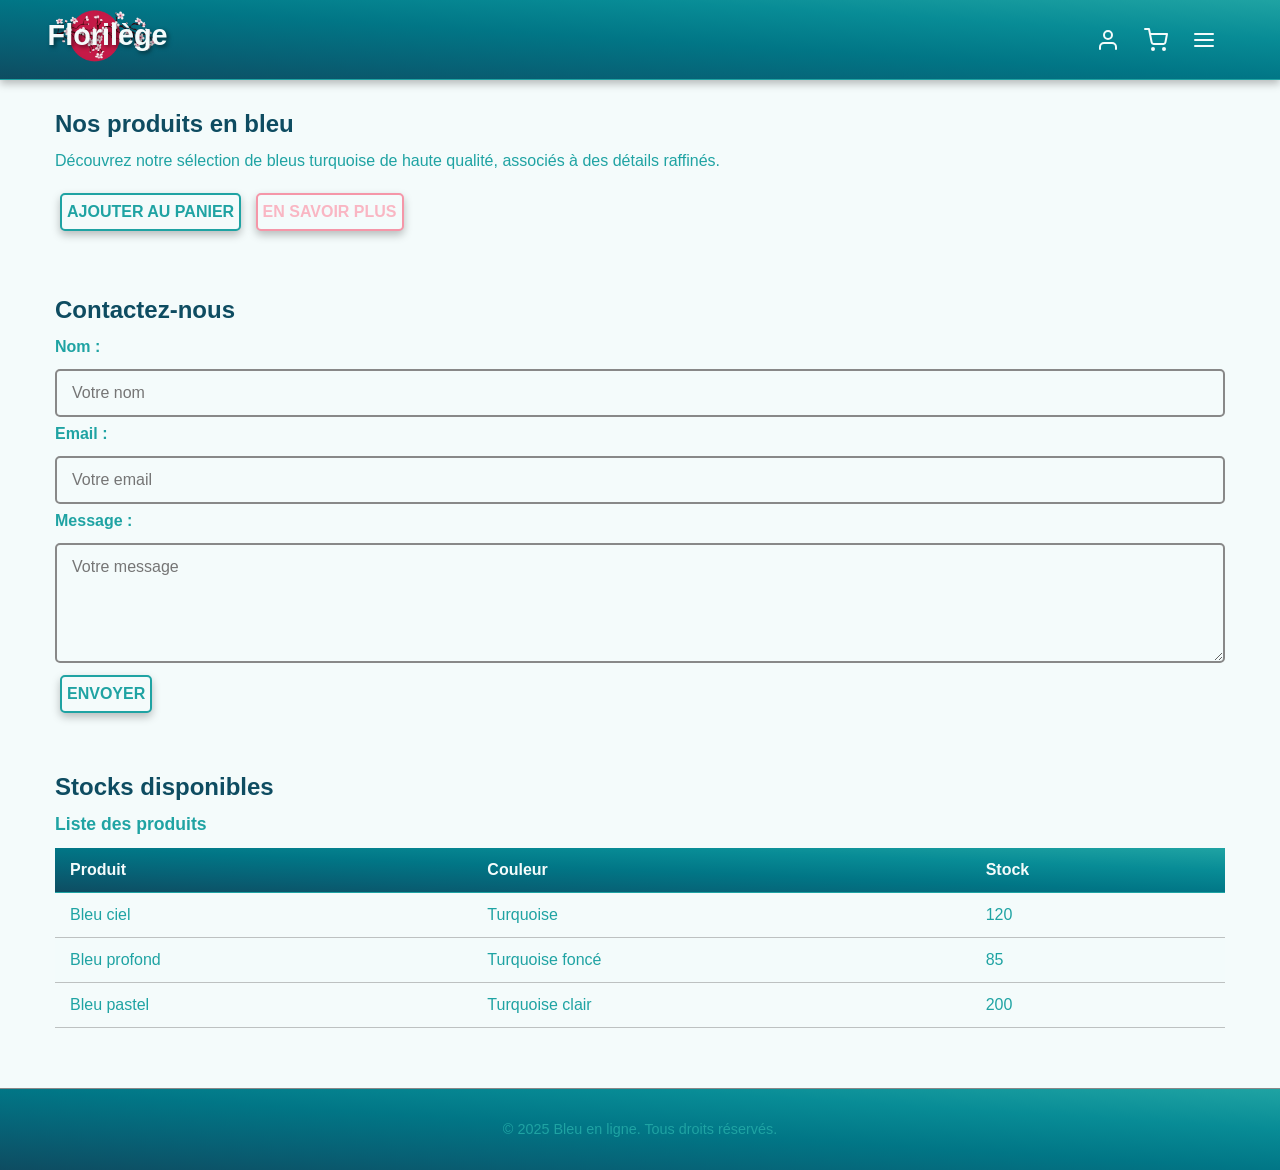
<file: index.html>
<!DOCTYPE html>
<html lang="fr">

<head>
    <meta charset="UTF-8">
    <meta name="viewport" content="width=device-width, initial-scale=1.0">
    <title>Site de vente de bleu</title>
    <link rel="stylesheet" href="./assets/styles/css/app.css">
</head>

<body>
    <!-- ========================= -->
    <!-- HEADER -->
    <!-- ========================= -->
    <header class="header">
        <div class="container">
            <!-- Logo et nom -->
            <div class="logo">
                <a href="./index.html" class="logo-link">
                    <img src="./assets/images/logo/logo.png" alt="Logo Florilège" class="logo-img">
                    <span class="logo-text">Florilège</span>
                </a>
            </div>

            <!-- Navigation et boutons -->
            <nav class="nav" aria-label="Navigation principale">
                <button class="nav-btn" aria-label="Connexion / Inscription">
                    <svg class="icon" xmlns="http://www.w3.org/2000/svg" width="24" height="24" viewBox="0 0 24 24"
                        fill="none" stroke="currentColor" stroke-width="2" stroke-linecap="round"
                        stroke-linejoin="round" aria-hidden="true">
                        <path d="M20 21v-2a4 4 0 0 0-4-4H8a4 4 0 0 0-4 4v2"></path>
                        <circle cx="12" cy="7" r="4"></circle>
                    </svg>
                    <span class="btn-text">Connexion</span>
                </button>

                <button class="nav-btn" aria-label="Panier">
                    <svg class="icon" xmlns="http://www.w3.org/2000/svg" width="24" height="24" viewBox="0 0 24 24"
                        fill="none" stroke="currentColor" stroke-width="2" stroke-linecap="round"
                        stroke-linejoin="round" aria-hidden="true">
                        <circle cx="9" cy="21" r="1"></circle>
                        <circle cx="20" cy="21" r="1"></circle>
                        <path d="M1 1h4l2.68 13.39a2 2 0 0 0 2 1.61h9.72a2 2 0 0 0 2-1.61L23 6H6"></path>
                    </svg>
                    <span class="btn-text">Panier</span>
                </button>

                <div class="menu">
                    <button class="nav-btn menu-toggle" aria-label="Menu" aria-expanded="false"
                        aria-controls="main-menu">
                        <svg class="icon" xmlns="http://www.w3.org/2000/svg" width="24" height="24" viewBox="0 0 24 24"
                            fill="none" stroke="currentColor" stroke-width="2" stroke-linecap="round"
                            stroke-linejoin="round" aria-hidden="true">
                            <line x1="3" y1="12" x2="21" y2="12"></line>
                            <line x1="3" y1="6" x2="21" y2="6"></line>
                            <line x1="3" y1="18" x2="21" y2="18"></line>
                        </svg>
                        <span class="btn-text">Menu</span>
                    </button>

                    <ul class="submenu" id="main-menu">
                        <li><a href="./pages/aPropos.html">À propos</a></li>
                        <li><a href="./pages/faq.html">Foire aux questions</a></li>
                        <li><a href="./pages/contact.html">Nous contacter</a></li>
                        <li><a href="./pages/livreOr.html">Livre d'Or</a></li>
                    </ul>
                </div>
            </nav>
        </div>
    </header>

    <!-- ========================= -->
    <!-- SECTION PRINCIPALE -->
    <!-- ========================= -->
    <section class="section principale container">
        <h2>Nos produits en bleu</h2>
        <p>Découvrez notre sélection de bleus turquoise de haute qualité, associés à des détails raffinés.</p>
        <button class="btn-primary">Ajouter au panier</button>
        <button class="btn-secondary">En savoir plus</button>
    </section>

    <!-- ========================= -->
    <!-- FORMULAIRE DE CONTACT -->
    <!-- ========================= -->
    <section class="section container">
        <h2>Contactez-nous</h2>
        <form class="formulaire" action="#" method="post">
            <label for="nom">Nom :</label>
            <input type="text" id="nom" name="nom" placeholder="Votre nom">

            <label for="email">Email :</label>
            <input type="email" id="email" name="email" placeholder="Votre email">

            <label for="message">Message :</label>
            <textarea id="message" name="message" rows="4" placeholder="Votre message"></textarea>

            <button type="submit" class="submit-button">Envoyer</button>
        </form>
    </section>

    <!-- ========================= -->
    <!-- TABLEAU DE DONNÉES -->
    <!-- ========================= -->
    <section class="section container">
        <h2>Stocks disponibles</h2>
        <table>
            <caption>Liste des produits</caption>
            <thead>
                <tr>
                    <th>Produit</th>
                    <th>Couleur</th>
                    <th>Stock</th>
                </tr>
            </thead>
            <tbody>
                <tr>
                    <td>Bleu ciel</td>
                    <td>Turquoise</td>
                    <td>120</td>
                </tr>
                <tr>
                    <td>Bleu profond</td>
                    <td>Turquoise foncé</td>
                    <td>85</td>
                </tr>
                <tr>
                    <td>Bleu pastel</td>
                    <td>Turquoise clair</td>
                    <td>200</td>
                </tr>
            </tbody>
        </table>
    </section>

    <!-- ========================= -->
    <!-- FOOTER -->
    <!-- ========================= -->
    <footer class="footer">
        <p>&copy; 2025 Bleu en ligne. Tous droits réservés.</p>
    </footer>

    <!-- ========================= -->
    <!-- SCRIPT -->
    <!-- ========================= -->
    <script src="./assets/script/burger.js"></script>

</body>

</html>
</file>
<file: assets/styles/css/app.css>
/*! _normalize.scss - version minimaliste pour projet moderne */
*,
*::before,
*::after {
  box-sizing: border-box;
}

body,
h1, h2, h3, h4, h5, h6,
p, figure, blockquote, dl, dd,
ul, ol, li,
fieldset, legend,
textarea, pre {
  margin: 0;
  padding: 0;
}

body {
  line-height: 1.5;
  font-family: "Helvetica Neue", Helvetica, Arial, sans-serif;
  background-color: #F4FBFB;
  color: #1FA3A3;
}

ul, ol {
  list-style: none;
}

img, picture {
  max-width: 100%;
  display: block;
}

a {
  text-decoration: none;
  color: inherit;
}

button,
input,
select,
textarea {
  font: inherit;
  line-height: inherit;
  border: none;
  background: none;
  padding: 0;
  margin: 0;
  color: inherit;
}

button {
  cursor: pointer;
}

input:disabled,
button:disabled {
  cursor: not-allowed;
  opacity: 0.6;
}

table {
  border-collapse: collapse;
  width: 100%;
}

hr {
  border: none;
  height: 1px;
  background-color: #888888;
}

[hidden] {
  display: none;
}

body {
  font-family: "Helvetica Neue", Arial, sans-serif;
  font-size: 16px;
  line-height: 1.5;
  color: #1FA3A3;
  background-color: #F4FBFB;
  margin: 0;
  padding: 0;
  -webkit-font-smoothing: antialiased;
  text-rendering: optimizeLegibility;
}

h1, h2, h3, h4, h5, h6 {
  color: #0E4C61;
  line-height: 1.2;
  margin-bottom: 10px;
  font-weight: 700;
}

p {
  color: #1FA3A3;
  margin-bottom: 15px;
}

a {
  color: #0E4C61;
  text-decoration: none;
  transition: all 0.3s ease-in-out;
}
a:hover, a:focus {
  color: #0E4C61;
  outline: none;
}
a:active {
  color: #0E4C61;
}

img {
  max-width: 100%;
  height: auto;
  display: block;
}

section {
  padding: 15px 0;
  background-color: #F4FBFB;
}
@media (min-width: 1280px) {
  section {
    padding: 30px 0;
  }
}
section.alt {
  background-color: #FADCE1;
}

.container {
  width: 100%;
  max-width: 1200px;
  margin-inline: auto;
  padding-inline: 15px;
}

.wrapper {
  display: flex;
  flex-wrap: wrap;
  gap: 10px;
}
@media (min-width: 1280px) {
  .wrapper {
    gap: 15px;
  }
}

.grid {
  display: grid;
  gap: 10px;
}
@media (min-width: 1280px) {
  .grid {
    gap: 15px;
  }
}

.btn-primary {
  background-color: #1FA3A3;
  color: #F4FBFB;
  border: none;
  border-radius: 5px;
  padding: 5px;
  cursor: pointer;
  transition: all 0.3s ease-in-out;
  background-color: #F4FBFB;
  color: #1FA3A3;
  border: 2px solid #1FA3A3;
  margin: 5px 0;
  width: 100%;
  font-weight: 700;
  text-transform: uppercase;
  box-shadow: 0 4px 8px rgba(0, 0, 0, 0.25);
}
.btn-primary:hover {
  background-color: #33b9b9;
}
.btn-primary:active {
  background-color: #0E4C61;
}
.btn-primary:disabled {
  background-color: #BDEFEF;
  cursor: not-allowed;
  opacity: 0.6;
}
.btn-primary:hover {
  color: #F4FBFB;
  border-color: #33b9b9;
}
.btn-primary:disabled {
  border-color: #BDEFEF;
  box-shadow: none;
}
@media (min-width: 768px) {
  .btn-primary {
    width: auto;
    margin: 0 5px;
  }
}

.btn-secondary {
  background-color: #F9B6C3;
  color: #F4FBFB;
  border: none;
  border-radius: 5px;
  padding: 5px;
  cursor: pointer;
  transition: all 0.3s ease-in-out;
  background-color: #F4FBFB;
  color: #F9B6C3;
  border: 2px solid #F596A8;
  margin: 5px 0;
  width: 100%;
  font-weight: 700;
  text-transform: uppercase;
  box-shadow: 0 4px 8px rgba(0, 0, 0, 0.25);
}
.btn-secondary:hover {
  background-color: #F596A8;
}
.btn-secondary:active {
  background-color: #E97E8B;
}
.btn-secondary:disabled {
  background-color: #FADCE1;
  cursor: not-allowed;
  opacity: 0.6;
}
.btn-secondary:hover {
  color: #F4FBFB;
  border-color: #F596A8;
}
@media (min-width: 768px) {
  .btn-secondary {
    width: auto;
    margin: 5px;
  }
}

.bouton-desactive {
  cursor: not-allowed;
  opacity: 0.6;
}

.header {
  background-image: linear-gradient(to right top, #0e4c61, #076175, #017686, #088c96, #1fa3a3);
  border-bottom: 1px solid #1FA3A3;
  box-shadow: 0 4px 8px rgba(0, 0, 0, 0.25);
  position: sticky;
  top: 0;
  z-index: 1000;
  height: 80px;
}
.header .container {
  max-width: 1200px;
  margin: 0 auto;
  height: 100%;
  padding: 0 1rem;
  display: flex;
  justify-content: space-between;
  align-items: center;
}
.header .logo-link {
  position: relative;
  display: inline-block;
  text-decoration: none;
}
.header .logo-link:hover .logo-text {
  color: #E97E8B;
}
.header .logo-img {
  display: block;
  height: 60px;
  width: auto;
  object-fit: contain;
}
.header .logo-text {
  position: absolute;
  top: 50%;
  left: 50%;
  transform: translate(-50%, -50%);
  font-size: 1.8rem;
  font-weight: 600;
  color: #F4FBFB;
  text-shadow: 2px 2px 4px rgba(0, 0, 0, 0.5);
  pointer-events: none;
  white-space: nowrap;
}
.header .nav {
  display: flex;
  align-items: center;
  gap: 0.5rem;
}
.header .nav-btn {
  background: none;
  border: none;
  cursor: pointer;
  display: flex;
  flex-direction: column;
  align-items: center;
  gap: 0.25rem;
  padding: 0.5rem;
  color: #F4FBFB;
  transition: color all 0.3s ease-in-out;
  position: relative;
}
.header .nav-btn:hover {
  color: #E97E8B;
  outline: none;
}
.header .icon {
  width: 24px;
  height: 24px;
}
.header .btn-text {
  font-size: 0.75rem;
  position: absolute;
  bottom: -35px;
  left: 50%;
  transform: translateX(-50%);
  background-color: #F4FBFB;
  color: #1FA3A3;
  padding: 0.5rem 0.75rem;
  border-radius: 4px;
  white-space: nowrap;
  opacity: 0;
  visibility: hidden;
  pointer-events: none;
  transition: opacity all 0.3s ease-in-out, visibility all 0.3s ease-in-out;
  box-shadow: 0 4px 8px rgba(0, 0, 0, 0.25);
}
.header .btn-text::before {
  content: "";
  position: absolute;
  top: -5px;
  left: 50%;
  transform: translateX(-50%);
  width: 0;
  height: 0;
  border-left: 5px solid transparent;
  border-right: 5px solid transparent;
  border-bottom: 5px solid #1FA3A3;
}
.nav-btn:hover .header .btn-text {
  opacity: 1;
  visibility: visible;
  z-index: 1000;
}
@media (min-width: 768px) {
  .header .btn-text {
    display: block;
  }
}
.header .menu {
  position: relative;
}
.header .submenu {
  list-style: none;
  position: fixed;
  left: 0;
  top: 80px;
  width: 100%;
  background-color: #1FA3A3;
  border-bottom: 1px solid #1FA3A3;
  box-shadow: 0 4px 8px rgba(0, 0, 0, 0.25);
  max-height: 0;
  overflow: hidden;
  opacity: 0;
  transition: all 0.3s ease-in-out;
  display: flex;
  flex-direction: column;
}
.header .submenu.active {
  max-height: 500px;
  opacity: 1;
}
@media (min-width: 1280px) {
  .header .submenu {
    flex-direction: row;
    justify-content: center;
  }
}
.header .submenu li {
  border-bottom: 1px solid #1FA3A3;
}
.header .submenu li:last-child {
  border-bottom: none;
}
@media (min-width: 1280px) {
  .header .submenu li {
    border-bottom: none;
    border-right: 1px solid #1FA3A3;
  }
  .header .submenu li:last-child {
    border-right: none;
  }
}
.header .submenu li a {
  display: block;
  padding: 1rem 1.5rem;
  color: #F4FBFB;
  text-shadow: 2px 2px 4px rgba(0, 0, 0, 0.5);
  text-decoration: none;
  transition: all 0.3s ease-in-out;
}
.header .submenu li a:hover, .header .submenu li a:focus {
  color: #F596A8;
  outline: none;
}
@media (min-width: 1280px) {
  .header .submenu li a {
    padding: 1rem 2rem;
  }
}

footer {
  background-image: linear-gradient(to right top, #0e4c61, #076175, #017686, #088c96, #1fa3a3);
  color: #F596A8;
  padding: 30px 0;
  text-align: center;
  border-top: 1px solid #888888;
}
footer p {
  margin: 0;
  font-size: 0.9rem;
}
footer a {
  color: #1FA3A3;
  text-decoration: none;
  transition: all 0.3s ease-in-out;
}
footer a:hover, footer a:focus {
  color: #0E4C61;
  outline: none;
}
footer a:active {
  color: #0E4C61;
}

input,
textarea,
select {
  width: 100%;
  padding: 10px 15px;
  font-size: 16px;
  font-family: "Helvetica Neue", Arial, sans-serif;
  color: #1FA3A3;
  background-color: #F4FBFB;
  border: 2px solid #888888;
  border-radius: 5px;
  transition: all 0.3s ease-in-out;
  margin: 5px 0;
}
input:focus,
textarea:focus,
select:focus {
  outline: 2px solid #0E4C61;
  outline-offset: 2px;
  border-color: #0E4C61;
}
input:disabled,
textarea:disabled,
select:disabled {
  background-color: #BDEFEF;
  cursor: not-allowed;
  opacity: 0.6;
}

label {
  display: block;
  font-weight: 600;
  color: #1FA3A3;
  margin-bottom: 5px;
}

.submit-button {
  background-color: #1FA3A3;
  color: #F4FBFB;
  border: none;
  border-radius: 5px;
  padding: 5px;
  cursor: pointer;
  transition: all 0.3s ease-in-out;
  background-color: #F4FBFB;
  color: #1FA3A3;
  border: 2px solid #1FA3A3;
  margin: 5px 0;
  width: 100%;
  font-weight: 700;
  text-transform: uppercase;
  box-shadow: 0 4px 8px rgba(0, 0, 0, 0.25);
}
.submit-button:hover {
  background-color: #33b9b9;
}
.submit-button:active {
  background-color: #0E4C61;
}
.submit-button:disabled {
  background-color: #BDEFEF;
  cursor: not-allowed;
  opacity: 0.6;
}
.submit-button:hover {
  color: #F4FBFB;
  border-color: #33b9b9;
}
.submit-button:disabled {
  border-color: #BDEFEF;
  box-shadow: none;
}
@media (min-width: 768px) {
  .submit-button {
    width: auto;
    margin: 0 5px;
  }
}

.input-error {
  border-color: #f86874;
}

.error-message {
  color: #f86874;
  font-size: 14px;
  margin-top: 5px;
}

.input-success {
  border-color: #A8E6CF;
}

table {
  width: 100%;
  border-collapse: collapse;
  margin-bottom: 30px;
  font-family: "Helvetica Neue", Arial, sans-serif;
  color: #1FA3A3;
  background-color: transparent;
  border: none;
}

thead {
  background-image: linear-gradient(to right top, #0e4c61, #076175, #017686, #088c96, #1fa3a3);
}

thead th {
  color: #F4FBFB;
}

tbody > tr:nth-child(even) {
  background-color: rgba(244, 251, 251, 0.5);
}

tbody > tr:hover {
  background-color: rgba(189, 239, 239, 0.5);
  transition: background-color all 0.3s ease-in-out;
}

th,
td {
  padding: 10px 15px;
  text-align: left;
  border: none;
  border-bottom: 1px solid rgba(136, 136, 136, 0.5);
}

th {
  background-color: transparent;
  color: #1FA3A3;
  font-weight: 700;
  border-bottom: 1px solid #1FA3A3;
}

caption {
  font-weight: bold;
  text-align: left;
  margin-bottom: 10px;
  color: #1FA3A3;
  font-size: 1.1rem;
}

/*# sourceMappingURL=app.css.map */
</file>
